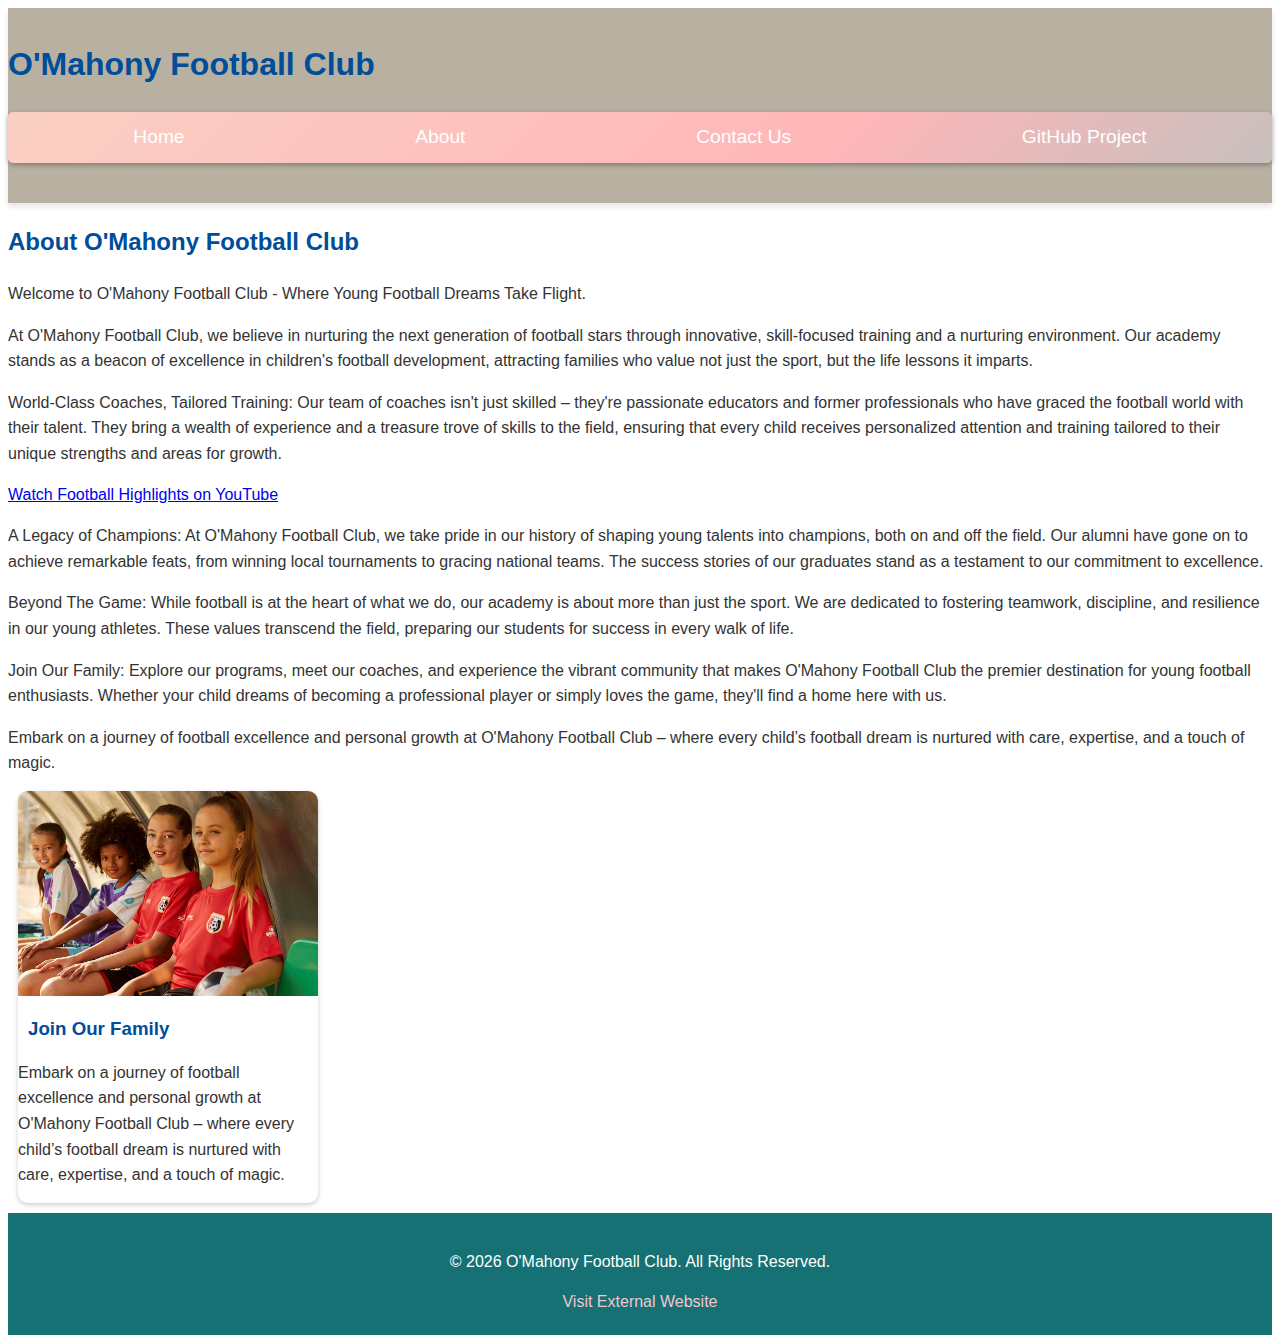
<file: project_html_css/template/about.html>
<!DOCTYPE html>
<html lang="en">
<head>
    <meta charset="UTF-8">
    <meta name="viewport" content="width=device-width, initial-scale=1.0">
    <title>About Us - O'Mahony Company LTD</title>
    <link rel="stylesheet" href="../styles.css">
    <link rel="stylesheet" href="../static/css/style_static.css">
</head>
<body class="about_page">

    <!-- Header Section -->
    <header class="header_section">
        <h1>O'Mahony Football Club</h1>
        <nav>
            <ul>
                <li><a href="index.html">Home</a></li>
                <li><a href="about.html">About</a></li>
                <li><a href="contact.html">Contact Us</a></li>
                <li><a href="https://github.com/ASMelichov/Model_1/tree/618d37e0c03046c47e6476c67b5b468fbd7de74a/project_html_css" target="_blank">GitHub Project</a></li>
            </ul>
        </nav>
    </header>

    <main>
        <div class="about-section">
            <h2>About O'Mahony Football Club</h2>
            <p>Welcome to O'Mahony Football Club - Where Young Football Dreams Take Flight.</p>
            <p>At O'Mahony Football Club, we believe in nurturing the next generation of football stars through innovative, skill-focused training and a nurturing environment. Our academy stands as a beacon of excellence in children's football development, attracting families who value not just the sport, but the life lessons it imparts.</p>
            
            <p>World-Class Coaches, Tailored Training: Our team of coaches isn't just skilled – they're passionate educators and former professionals who have graced the football world with their talent. They bring a wealth of experience and a treasure trove of skills to the field, ensuring that every child receives personalized attention and training tailored to their unique strengths and areas for growth.</p>
            <a href="https://www.youtube.com/watch?v=YOUTUBE_VIDEO_ID" target="_blank" rel="noopener">Watch Football Highlights on YouTube</a>


            <p>A Legacy of Champions: At O'Mahony Football Club, we take pride in our history of shaping young talents into champions, both on and off the field. Our alumni have gone on to achieve remarkable feats, from winning local tournaments to gracing national teams. The success stories of our graduates stand as a testament to our commitment to excellence.</p>
            
            <p>Beyond The Game: While football is at the heart of what we do, our academy is about more than just the sport. We are dedicated to fostering teamwork, discipline, and resilience in our young athletes. These values transcend the field, preparing our students for success in every walk of life.</p>
            
            <p>Join Our Family: Explore our programs, meet our coaches, and experience the vibrant community that makes O'Mahony Football Club the premier destination for young football enthusiasts. Whether your child dreams of becoming a professional player or simply loves the game, they'll find a home here with us.</p>
            
            <p>Embark on a journey of football excellence and personal growth at O'Mahony Football Club – where every child’s football dream is nurtured with care, expertise, and a touch of magic.</p>
        </div>
        
        <div class="info_section">
            <!-- Information Card 1 -->
            <div class="info_card">
                <img src="../static/img/image.jpg" alt="all about football">
                <h3>Join Our Family</h3>
                <p>Embark on a journey of football excellence and personal growth at O'Mahony Football Club – where every child’s football dream is nurtured with care, expertise, and a touch of magic.</p>
            </div>
        </div>
    </main>
    
    <!-- Footer Section -->
    <footer class="footer_section">
        <p>&copy; <span id="currentYear"></span> O'Mahony Football Club. All Rights Reserved.</p>
        <a href="http://externalwebsite.com">Visit External Website</a>
    </footer>

    <script>
        // Script to display the current year
        document.getElementById("currentYear").textContent = new Date().getFullYear();
    </script>

</body>
</html>
</file>
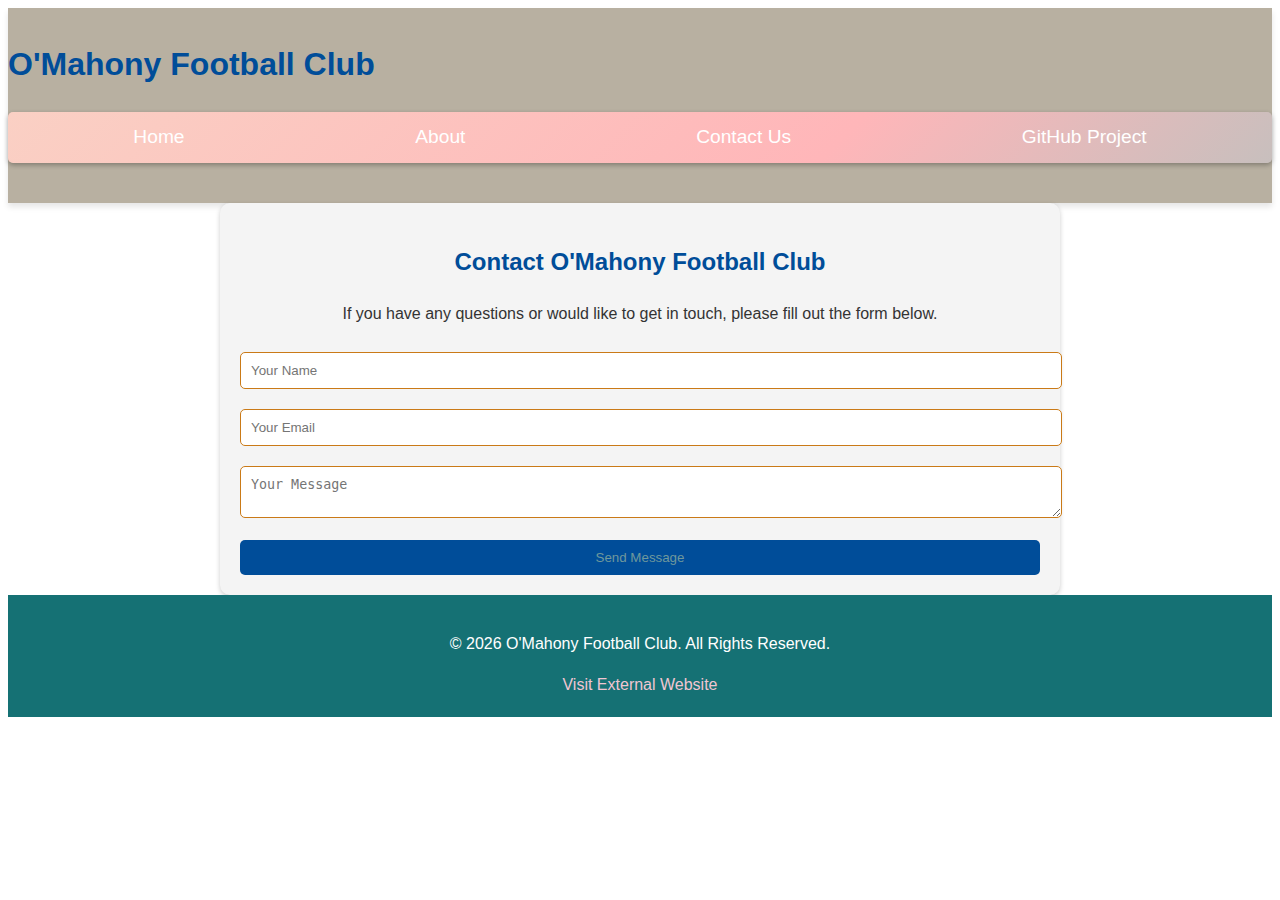
<file: project_html_css/template/contact.html>
<!DOCTYPE html>
<html lang="en">
<head>
    <meta charset="UTF-8">
    <meta name="viewport" content="width=device-width, initial-scale=1.0">
    <title>Contact Us - O'Mahony Company LTD</title>
    <link rel="stylesheet" href="../styles.css">
    <link rel="stylesheet" href="../static/css/style_static.css">
</head>
<body class="contact_page">

    <!-- Шапка сайта -->
    <header class="header_section">
        <h1>O'Mahony Football Club</h1>
        <nav>
            <ul>
                <li><a href="index.html">Home</a></li>
                <li><a href="about.html">About</a></li>
                <li><a href="contact.html">Contact Us</a></li>
                <li><a href="https://github.com/ASMelichov/Model_1/tree/618d37e0c03046c47e6476c67b5b468fbd7de74a/project_html_css" target="_blank">GitHub Project</a></li>
            </ul>
        </nav>
    </header>

    <!-- Основное содержание страницы -->
    <main>
        <section class="contact_container">
            <h2>Contact O'Mahony Football Club</h2>
            <p>If you have any questions or would like to get in touch, please fill out the form below.</p>
            
            <div class="contact_form">
                <form action="path-to-your-server-script" method="POST">
                    <div class="form_group">
                        <input type="text" name="name" placeholder="Your Name" required>
                    </div>
                    <div class="form_group">
                        <input type="email" name="email" placeholder="Your Email" required>
                    </div>
                    <div class="form_group">
                        <textarea name="message" placeholder="Your Message" required></textarea>
                    </div>
                    <button type="submit" class="submit_button">Send Message</button>
                </form>
            </div>
        </section>
    </main>


    <!-- Футер сайта -->
    <footer class="footer_section">
        <p>&copy; <span id="currentYear"></span> O'Mahony Football Club. All Rights Reserved.</p>
        <a href="http://externalwebsite.com">Visit External Website</a>
    </footer>

    <script>
        // Скрипт для отображения текущего года
        document.getElementById("currentYear").textContent = new Date().getFullYear();
    </script>

</body>
</html>
</file>
<file: project_html_css/styles.css>
/* General Styles for Text */
body {
    font-family: Arial, sans-serif;
    line-height: 1.6;
    color: #333;
}
.logo {
    height: 100px;
}


h1, h2, h3 {
    color: #004d99;
}

p {
    font-size: 1em;
    margin-bottom: 15px;
}

.button {
    display: inline-block;
    background-color: #004d99;
    color: white;
    padding: 10px 20px;
    border: none;
    border-radius: 5px;
    cursor: pointer;
    transition: background-color 0.3s ease;
    text-decoration: none; /* Remove underline from links */
}

.button:hover {
    background-color: #003366;
}

/* Navigation Menu Styles */
nav {
    background-color: #157174; /* Base color for the menu */
    padding: 10px;
    border-radius: 5px;
    box-shadow: 0 2px 5px rgba(0, 0, 0, 0.3);
    margin-bottom: 30px;
    /* Animated Gradient Background */
    background: linear-gradient(-45deg, #6D9B98, #96C7C1, #FFB6B9, #FAD0C4);
    background-size: 200%;
    animation: gradientShift 15s ease infinite;
}

/* Keyframes for Gradient Animation */
@keyframes gradientShift {
    0% { background-position: 0% 50%; }
    50% { background-position: 100% 50%; }
    100% { background-position: 0% 50%; }
}

nav ul {
    list-style: none;
    padding: 0;
    margin: 0;
    display: flex;
    justify-content: space-around;
}

nav ul li {
    margin: 0 15px;
}

nav a {
    color: white;
    text-decoration: none;
    font-size: 1.2em;
    padding: 5px 10px;
    transition: color 0.3s ease, background-color 0.3s ease;
    border-radius: 4px;
}

/* Interactive Hover Effects */
nav a:hover, nav a:focus {
    color: #003366;
    background-color: white;
}

/* Responsive Design */
@media (max-width: 768px) {
    nav ul {
        flex-direction: column;
    }

    nav ul li {
        margin: 10px 0;
    }
}

/* Styles for the Footer */
.footer_section {
    background-color: #157174; /* Dark background color for the footer */
    color: white;
    padding: 20px;
    text-align: center;
}

.footer_section a, .footer_section a:visited {
    color: #f0c6d2; /* Bright color for links */
    text-decoration: none;
}

.footer_section a:hover {
    color: #ffb6b9; /* Color for links on hover */
}

.footer_section .contact_section, 
.footer_section .newsletter_signup {
    background-color: #e6e4d2; /* Light background for sections */
    padding: 15px;
    margin: 10px 0;
    border-radius: 8px;
    box-shadow: 0 2px 5px rgba(0, 0, 0, 0.2);
}

.footer_section .contact_section h3, 
.footer_section .newsletter_signup h2 {
    color: #004d99;
}

/* Styling for Forms in the Footer */
.footer_section form {
    margin-top: 20px;
}

.footer_section input, 
.footer_section textarea {
    width: 100%;
    padding: 8px;
    margin-bottom: 10px;
    border: 1px solid #f4c2c2b9;
    background-color: #f6eded;
    color: #333;
    border-radius: 5px;
}

.footer_section button {
    background-color: #f7a414;
    color: white;
    border: none;
    padding: 10px 15px;
    border-radius: 5px;
    cursor: pointer;
    transition: background-color 0.3s ease;
}

.footer_section button:hover {
    background-color: #ffb6b9;
}

/* Displaying the Current Year in the Footer */
#displayYear {
    font-weight: bold;
}

/* Responsive Design */
@media (max-width: 768px) {
    .card_layout {
        flex-direction: column;
        align-items: center;
    }

    .info_card {
        width: 80%;
    }
}

.container {
    max-width: 1200px;
    margin: 0 auto;
    padding: 15px;
    box-shadow: 0 2px 4px rgba(0, 0, 0, 0.1); /* Adds shadow for depth */
    background: #fff; /* Background of the container */
    border-radius: 8px; /* Rounded corners */
}

.contact_container {
    max-width: 800px;
    margin: 0 auto;
    padding: 20px;
    background-color: #f4f4f4;
    border-radius: 10px;
    box-shadow: 0 2px 5px rgba(0, 0, 0, 0.2);
    text-align: center;
}

.contact_form {
    margin-top: 20px;
}

.form_group {
    margin-bottom: 15px;
}

.form_group input, .form_group textarea {
    width: 100%;
    padding: 10px;
    border: 1px solid #ca7a17;
    border-radius: 5px;
    margin-top: 5px;
}

.submit_button {
    width: 100%;
    padding: 10px;
    background-color: #004d99;
    color: rgb(111, 152, 156);
    border: none;
    border-radius: 5px;
    cursor: pointer;
    transition: background-color 0.3s;
}

.submit_button:hover {
    background-color: #392b10;
}

/* Section Header */
.header_section {
    background-color: #b8b0a1; /* Slightly brighter shade of blue */
    color: rgb(14, 33, 77);
    padding: 10px 0;
    box-shadow: 0 4px 6px rgba(0, 0, 0, 0.1); /* Shadow for a "raised" header effect */
}

/* Styles for Interactive Forms and Buttons */
.toggle {
    display: none;
}

.toggle_label {
    display: flex;
    align-items: center;
    justify-content: center;
    cursor: pointer;
    background-color: #004d99;
    color: rgb(146, 198, 238);
    padding: 10px 20px;
    border-radius: 5px;
    transition: background-color 0.3s ease;
    margin-top: 10px;
}

.toggle_label:hover {
    background-color: #003366;
}

.teacher_photo {
    width: 50px;
    height: 50px;
    border-radius: 50%;
    margin-right: 10px;
}

.football_table_section {
    background-color: #f4f4f4; /* Light background for the section */
    text-align: center;
    padding: 20px 0;
}

.football_table_section h2 {
    color: #004d99; /* Bright color for the heading */
    margin-bottom: 20px;
}

.football_table_section table {
    width: 100%;
    border-collapse: collapse;
    margin: auto;
}

.football_table_section th {
    background-color: #007bff; /* Bright blue for header cells */
    color: rgba(155, 155, 134, 0.705);
    padding: 10px;
}

.football_table_section td {
    background-color: rgb(242, 98, 98);
    color: #333;
    padding: 8px;
}

/* Zebra striping for rows */
.football_table_section tr:nth-child(even) {
    background-color: #dddddd;
}

/* Hover effect for rows */
.football_table_section tr:hover {
    background-color: #cccccc;
}

/* Responsive design for smaller screens */
@media (max-width: 768px) {
    .football_table_section {
        padding: 10px;
    }
}
.slider {
    width: 100%;
    overflow: hidden; /* Скрывает неактивные слайды */
    position: relative; /* Для позиционирования кнопок */
    box-shadow: 0 4px 8px rgba(0, 0, 0, 0.2); /* Тень для красивого эффекта */
}

.slides {
    display: flex;
    transition: transform 0.5s ease; /* Плавный переход для смены слайдов */
}

.slide {
    width: 100%;
    flex-shrink: 0;
    display: flex;
    justify-content: center;
    align-items: center;
}

.slide img {
    width: 100%; /* Задает ширину изображения */
    height: auto; /* Поддерживает пропорции изображения */
    transition: transform 0.3s ease; /* Плавный эффект для увеличения */
}

/* Эффект увеличения при наведении */
.slide img:hover {
    transform: scale(1.05); /* Увеличивает изображение */
    cursor: pointer;
}

/* Стили для кнопок управления слайдером */
.slider-btn {
    position: absolute;
    top: 50%;
    transform: translateY(-50%);
    background-color: rgba(0, 0, 0, 0.5); /* Полупрозрачный черный */
    color: white;
    border: none;
    padding: 10px;
    cursor: pointer;
    z-index: 2; /* Убедитесь, что кнопки находятся над слайдами */
}

/* Расположение кнопок */
.slider-btn.left {
    left: 10px;
}

.slider-btn.right {
    right: 10px;
}

/* Стили для изменения цвета фона слайдера */
.slider:hover {
    background-color: #f0f0f0; /* Светлый фон при наведении */
}
</file>
<file: project_html_css/static/css/style_static.css>
/* Styles for the Home Page (index.html) */

:root {
    --primary-color: #6D9B98;
    --secondary-color: #FFB6B9;
    --text-color: #333;
    --hover-color: #003366;
}

.index_page {
    display: flex;
    flex-direction: column;
    justify-content: center;
    align-items: center;
    min-height: 100vh;
    /* Blending gradients from both pages */
    background: linear-gradient(135deg, #6D9B98 50%, #FFB6B9 50%);
    color: white; /* White text color for good contrast */
    padding: 40px 0;
    text-align: center;
}

.section {
    /* Smooth transition from one shade to another */
    background: linear-gradient(to right, #6D9B98, #96C7C1);
}

.index_page h1 {
    font-size: 3em; /* Header size */
    margin-bottom: 30px;
}

.index_page p {
    font-size: 1.4em; /* Text size */
    line-height: 1.8;
    max-width: 600px;
    margin: 0 auto;
}

/* Information blocks or cards */
.index_page .info_card {
    background-color: rgba(242, 173, 173, 0.452);
    color: #333;
    border-radius: 10px;
    box-shadow: 0 4px 8px rgba(0, 0, 0, 0.1);
    padding: 20px;
    margin: 20px;
    transition: transform 0.3s ease, box-shadow 0.3s ease;
}

.full_width_image {
    width: 100%;
    height: auto;
    display: block;
}

.card_layout {
    display: flex;
    flex-wrap: wrap;
    justify-content: space-around;
    padding: 20px;
}

.info_card {
    width: 300px;
    margin: 10px;
    box-shadow: 0 2px 5px rgba(0, 0, 0, 0.2);
    border-radius: 10px;
    overflow: hidden;
}

.info_card img {
    width: 100%;
    height: auto;
}

.info_card h3 {
    margin: 10px;
}

.index_page .info_card:hover {
    transform: translateY(-10px);
    box-shadow: 0 6px 12px rgba(0, 0, 0, 0.2);
}

/* Responsive styles for mobile devices */
@media (max-width: 768px) {
    .index_page {
        padding: 20px 0;
    }

    .index_page .info_card {
        margin: 10px;
        padding: 15px;
    }
}
/* Additional styles for interactive forms */
.toggle {
    display: none;
}

.toggle + label {
    cursor: pointer;
    display: inline-block;
    background-color: #008099;
    color: white;
    padding: 10px 20px;
    border-radius: 5px;
    transition: background-color 0.3s ease;
}

.toggle + label:hover {
    background-color: #003366;
}

.registration_form {
    display: none;
    border: 1px solid #ccc;
    padding: 20px;
    margin-top: 10px;
}

.toggle:checked + label + .registration_form {
    display: block;
}
.registration_link {
    display: inline-flex;
    align-items: center;
    justify-content: center;
    background-color: #004d99; /* Primary button color */
    color: white;
    padding: 10px 20px;
    border-radius: 5px;
    text-decoration: none; /* Removes underline from links */
    margin-top: 10px;
    transition: background-color 0.3s ease, transform 0.2s ease;
    box-shadow: 0 2px 4px rgba(0, 0, 0, 0.3); /* Adds a subtle shadow for depth */
}

.registration_link:hover {
    background-color: #003366; /* Darker color on hover */
    transform: translateY(-2px); /* Slight lift effect on hover */
}

.teacher_photo {
    width: 50px;
    height: 50px;
    border-radius: 50%; /* Circular images */
    margin-right: 10px;
    object-fit: cover; /* Ensures the image covers the area without stretching */
}

/* Optional: Responsive adjustments for smaller screens */
@media (max-width: 768px) {
    .registration_link {
        padding: 8px 15px;
        font-size: 0.9em;
    }
    .teacher_photo {
        width: 40px;
        height: 40px;
    }
}
</file>
